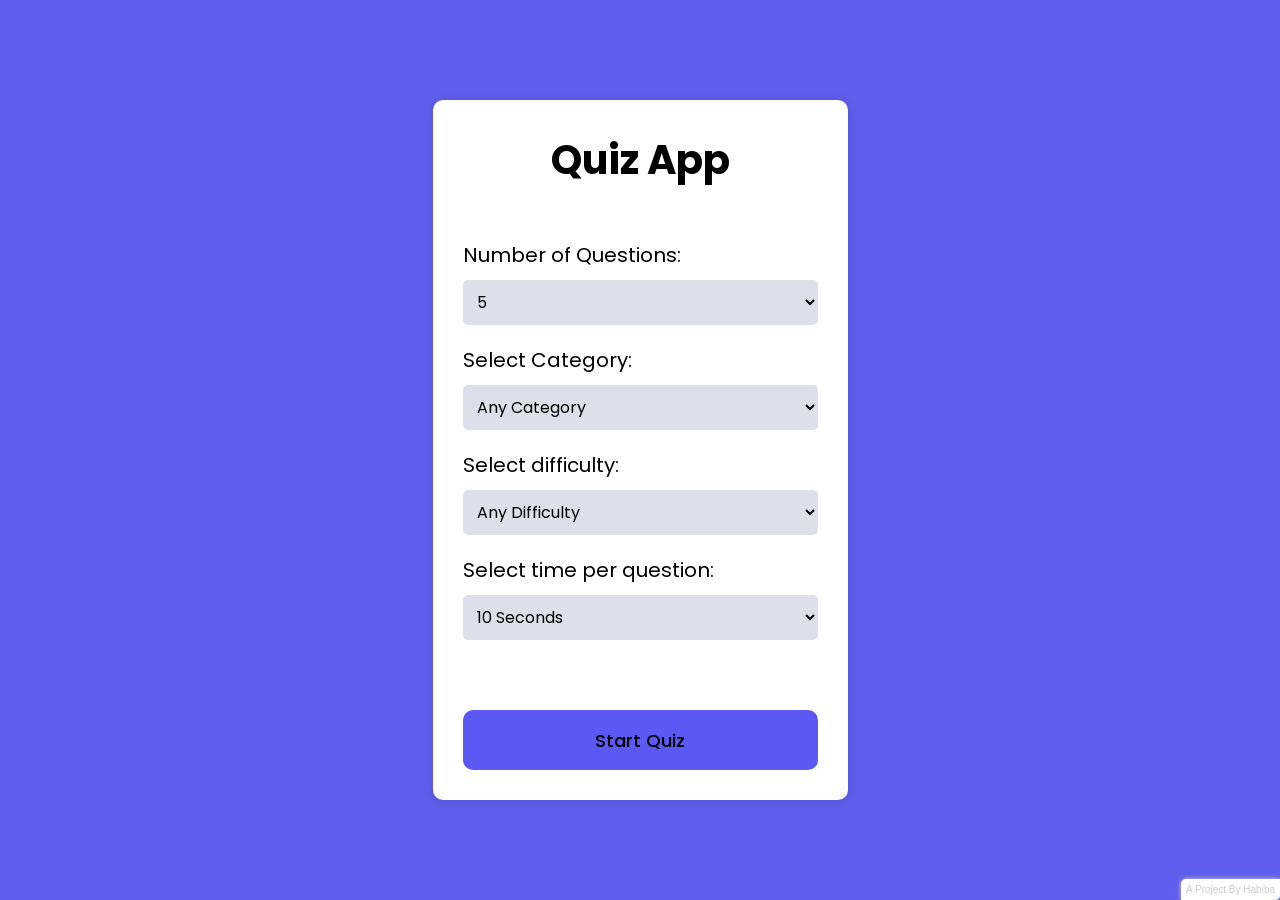
<file: index.html>
<!DOCTYPE html>
<html lang="en">
  <head>
    <meta charset="UTF-8" />
    <meta http-equiv="X-UA-Compatible" content="IE=edge" />
    <meta name="viewport" content="width=device-width, initial-scale=1.0" />
    <link
      rel="stylesheet"
      href="https://cdnjs.cloudflare.com/ajax/libs/font-awesome/6.2.1/css/all.min.css"
      integrity="sha512-MV7K8+y+gLIBoVD59lQIYicR65iaqukzvf/nwasF0nqhPay5w/9lJmVM2hMDcnK1OnMGCdVK+iQrJ7lzPJQd1w=="
      crossorigin="anonymous"
      referrerpolicy="no-referrer"
    />
    <link rel="stylesheet" href="style.css" />
    <title>Quiz App</title>
  </head>
  <body>
    <div class="container">
      <div class="start-screen">
        <h1 class="heading">Quiz App</h1>
        <div class="settings">
          <label for="num-questions">Number of Questions:</label>
          <select id="num-questions">
            <option value="5">5</option>
            <option value="10">10</option>
            <option value="15">15</option>
            <option value="20">20</option>
            <option value="20">30</option>
            <option value="20">40</option>
            <option value="20">50</option>
          </select>
          <label for="category">Select Category:</label>
          <select id="category">
            <option value="">any category</option>
            <option value="9">general knowledge</option>
            <option value="10">books</option>
            <option value="11">films</option>
            <option value="12">music</option>
            <option value="14">television</option>
            <option value="15">video games</option>
            <option value="16">board games</option>
            <option value="17">science and nature</option>
            <option value="18">computers</option>
            <option value="19">mathematics</option>
            <option value="20">mythology</option>
            <option value="21">sports</option>
            <option value="22">geography</option>
            <option value="23">history</option>
            <option value="24">politics</option>
            <option value="25">art</option>
            <option value="28">vehicles</option>
          </select>
          <label for="difficulty">Select difficulty:</label>
          <select id="difficulty">
            <option value="">any difficulty</option>
            <option value="easy">easy</option>
            <option value="medium">medium</option>
            <option value="hard">hard</option>
          </select>
          <label for="time">Select time per question:</label>
          <select id="time">
            <option value="10">10 seconds</option>
            <option value="15">15 seconds</option>
            <option value="20">20 seconds</option>
            <option value="25">25 seconds</option>
            <option value="30">30 seconds</option>
            <option value="60">60 seconds</option>
          </select>
        </div>
        <button class="btn start">Start Quiz</button>
      </div>
      <div class="quiz hide">
        <div class="timer">
          <div class="progress">
            <div class="progress-bar"></div>
            <span class="progress-text"></span>
          </div>
        </div>
        <div class="question-wrapper">
          <div class="number">
            Question <span class="current">1</span>
            <span class="total">/10</span>
          </div>
          <div class="question">This is a question This is a question?</div>
        </div>
        <div class="answer-wrapper">
          <div class="answer selected">
            <span class="text">answer</span>
            <span class="checkbox">
              <i class="fas fa-check"></i>
            </span>
          </div>
        </div>
        <button class="btn submit" disabled>Submit</button>
        <button class="btn next">Next</button>
      </div>
      <div class="end-screen hide">
        <h1 class="heading">Quiz App</h1><br>
        <div class="image-container">
            <img src="quiz-over.png" class="quiz-over-image">
        </div>
        <div class="score">
          <span class="score-text">Your score:</span>
         

          <div>
            <span class="final-score">0</span>
            <span class="total-score">/10</span>
          </div>
        </div>
        <button class="btn restart">Restart Quiz</button>
      </div>
    </div>

    <script src="script.js"></script>
  </body>
</html>
</file>
<file: style.css>
@import url(https://fonts.googleapis.com/css?family=Poppins:100,100italic,200,200italic,300,300italic,regular,italic,500,500italic,600,600italic,700,700italic,800,800italic,900,900italic);

* {
  margin: 0;
  padding: 0;
  box-sizing: border-box;
  font-family: "Poppins", sans-serif;
}
body {
  min-height: 100vh;
  padding: 15px;
  display: flex;
  align-items: center;
  justify-content: center;
  background: #5f5deb;
}
.container {
  position: relative;
  width:415px;
  background: #fff;
  padding: 30px;
  overflow: hidden;
  border-radius: 10px;
  box-shadow: 0 0 10px rgba(0, 0, 0, 0.1);
}

.heading {
  text-align: center;
  font-size: 40px;
  color: black;
  margin-bottom: 50px;
  box-sizing: border-box;
  
}
label {
  display: block;
  font-size: 20px;
  margin-bottom: 10px;
  color: black;
}
select {
  width: 100%;
  padding: 10px;
  border: none;
  text-transform: capitalize;
  border-radius: 5px;
  margin-bottom: 20px;
  background: #dddfeb;
  color: #000;
  font-size: 16px;
}
.start-screen .btn {
  margin-top: 50px;
}
.hide {
  display: none;
}
.timer {
  width: 100%;
  height: 100px;
  display: flex;
  align-items: center;
  justify-content: center;
  flex-direction: column;
  margin-bottom: 30px;
}
.timer .progress {
  position: relative;
  width: 100%;
  height: 40px;
  background: transparent;
  border-radius: 30px;
  overflow: hidden;
  margin-bottom: 10px;
  border: 3px solid #3f4868;
}
.timer .progress .progress-bar {
  width: 100%;
  height: 100%;
  border-radius: 30px;
  overflow: hidden;
  background: linear-gradient(to right, #ea517c, #b478f1);
  transition: 1s linear;
}
.timer .progress .progress-text {
  position: absolute;
  top: 50%;
  left: 50%;
  transform: translate(-50%, -50%);
  color: #fff;
  font-size: 16px;
  font-weight: 500;
}

.question-wrapper .number {
  color: #000;
  font-size: 25px;
  font-weight: 500;
  margin-bottom: 20px;
}
.question-wrapper .number .total {
  color: #000;
  font-size: 18px;
}
.question-wrapper .question {
  color:black;
  font-size: 20px;
  font-weight: 500;
  margin-bottom: 20px;
}

.answer-wrapper .answer {
  width: 100%;
  height: 60px;
  padding: 20px;
  border-radius: 10px;
  color: black;
  border: 3px solid #3f4868;
  display: flex;
  align-items: center;
  justify-content: space-between;
  margin-bottom: 20px;
  cursor: pointer;
  transition: 0.3s linear;
}
.answer .checkbox {
  width: 20px;
  height: 20px;
  border-radius: 50%;
  border: 3px solid #3f4868;
  display: flex;
  align-items: center;
  justify-content: center;
  transition: all 0.3s;
}
.answer .checkbox i {
  color: black;
  font-size: 10px;
  opacity: 0;
  transition: all 0.3s;
}
.answer:hover:not(.checked) .checkbox,
.answer.selected .checkbox {
  background-color: #897fc2;
  border-color: #7c54eb;
}
.answer.selected .checkbox i {
  opacity: 1;
}
.answer.correct {
    border-color: #0cef2a;
}
.answer.wrong {
  border-color: #fc3939;
}
.question-wrapper,
.answer-wrapper {
  margin-bottom: 50px;
}
.btn {
  width: 100%;
  height: 60px;
  background: #5b58f3;
  border: none;
  border-radius: 10px;
  color: #000;
  font-size: 18px;
  font-weight: 500;
  cursor: pointer;
  transition: 0.3s linear;
}
.btn:hover {
  background: #5f5deb;
}
.btn:disabled {
  background: #334a9e;
  cursor: not-allowed;
}
.btn.next {
  display: none;
}

.image-container{
    display: flex;
    justify-content: center;
    align-items: center;
    margin-bottom: 10px;
}

.quiz-over-img{
    width: 50px;
}

.end-screen .score {
  color: black;
  font-size: 25px;
  font-weight: 500;
  margin-bottom: 80px;
  text-align: center;
}
.score .score-text {
  color: black;
  font-size: 25px;
  font-weight: 500;
  margin-bottom: 120px;
}

@media (max-width: 468px) {
  .container {
    min-height: 100vh;
    max-width: 100%;
    border-radius: 0;
  }
}
</file>
